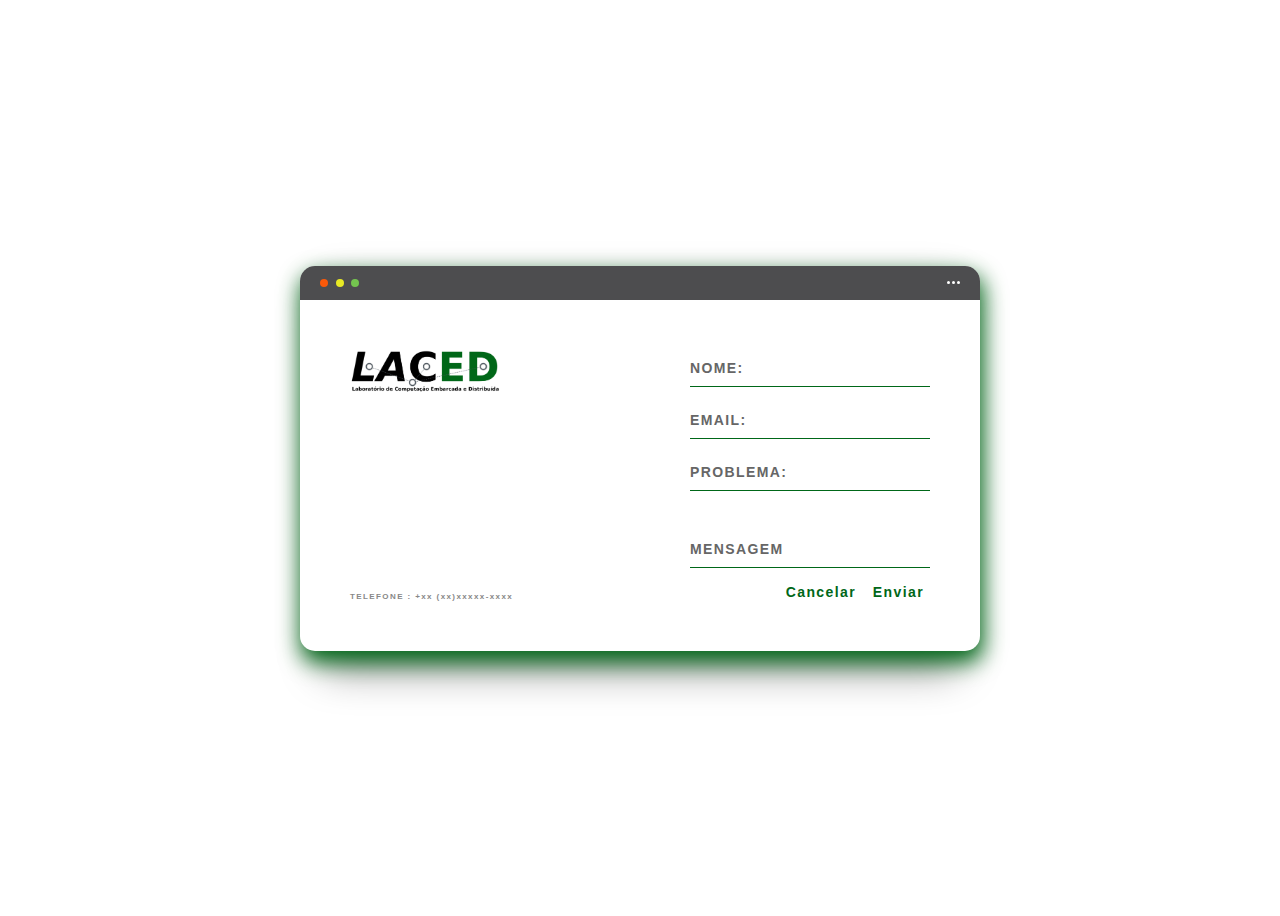
<file: html/contact.html>
<!DOCTYPE html>
<html lang="en">

<head>
    <meta charset="UTF-8">
    <meta http-equiv="X-UA-Compatible" content="IE=edge">
    <meta name="viewport" content="width=device-width, initial-scale=1.0">
    <link rel="stylesheet" href="/styles/contact.css">
    <title>Document</title>
</head>

<body>
    <div class="background">
        <div class="container">
            <div class="screen">
                <div class="screen-header">
                    <div class="screen-header-left">
                        <div class="screen-header-button close"></div>
                        <div class="screen-header-button maximize"></div>
                        <div class="screen-header-button minimize"></div>
                    </div>
                    <div class="screen-header-right">
                        <div class="screen-header-ellipsis"></div>
                        <div class="screen-header-ellipsis"></div>
                        <div class="screen-header-ellipsis"></div>
                    </div>
                </div>
                <div class="screen-body">
                    <div class="screen-body-item left">
                        <div class="app-title">
                            <a href="/index.html"><img src="/imagens/laced.png" width="150px" alt=""></a>
                        </div>
                        <div class="app-contact">TELEFONE : +xx (xx)xxxxx-xxxx</div>
                    </div>
                    <div class="screen-body-item">
                        <div class="app-form">
                            <div class="app-form-group">
                                <input class="app-form-control" placeholder="Nome:">
                            </div>
                            <div class="app-form-group">
                                <input class="app-form-control" placeholder="Email:">
                            </div>
                            <div class="app-form-group">
                                <input class="app-form-control" placeholder="Problema:">
                            </div>
                            <div class="app-form-group message">
                                <input class="app-form-control" placeholder="Mensagem">
                            </div>
                            <div class="app-form-group buttons">
                                <button class="app-form-button">Cancelar</button>
                                <button class="app-form-button">Enviar</button>
                            </div>
                        </div>
                    </div>
                </div>
            </div>
        </div>
    </div>


</body>

</html>
</file>
<file: styles/contact.css>
*,
*:before,
*:after {
    box-sizing: border-box;
    -webkit-font-smoothing: antialiased;
    -moz-osx-font-smoothing: grayscale;
}

body {
    background: #fff;
    font-size: 12px;
}

body,
button,
input {
    font-family: 'Montserrat', sans-serif;
    font-weight: 700;
    letter-spacing: 1.4px;
}

.background {
    display: flex;
    min-height: 100vh;
}

.container {
    flex: 0 1 700px;
    margin: auto;
    padding: 10px;
    
}

.screen {
    position: relative;
    background: #fff;
    border-radius: 15px;
    -webkit-box-shadow: 2px 10px 22px 1px rgba(0, 103, 24, 1);
    -moz-box-shadow: 2px 10px 22px 1px rgba(0, 103, 24, 1);
    box-shadow: 2px 10px 22px 1px rgba(0, 103, 24, 1);
    border-radius: 15px;
}

.screen:after {
    content: '';
    display: block;
    position: absolute;
    top: 0;
    left: 20px;
    right: 20px;
    bottom: 0;
    border-radius: 15px;
    box-shadow: 0 20px 40px rgba(0, 0, 0, .4);
    z-index: -1;
}

.screen-header {
    display: flex;
    align-items: center;
    padding: 10px 20px;
    background: #4d4d4f;
    border-top-left-radius: 15px;
    border-top-right-radius: 15px;
}

.screen-header-left {
    margin-right: auto;
}

.screen-header-button {
    display: inline-block;
    width: 8px;
    height: 8px;
    margin-right: 3px;
    border-radius: 8px;
    background: white;
}

.screen-header-button.close {
    background: #f9590a;
}

.screen-header-button.maximize {
    background: #e8e925;
}

.screen-header-button.minimize {
    background: #74c54f;
}

.screen-header-right {
    display: flex;
}

.screen-header-ellipsis {
    width: 3px;
    height: 3px;
    margin-left: 2px;
    border-radius: 8px;
    background: #fff;
}

.screen-body {
    display: flex;
}

.screen-body-item {
    flex: 1;
    padding: 50px;
}

.screen-body-item.left {
    display: flex;
    flex-direction: column;
}

.app-title {
    display: flex;
    flex-direction: column;
    position: relative;
    color: #006718;
    font-size: 26px;
}

.app-title:after {
    content: '';
    display: block;
    position: absolute;
    left: 0;
    bottom: -10px;
    width: 150px;
    height: 4px;
    background: #fff;
}

.app-contact {
    margin-top: auto;
    font-size: 8px;
    color: #888;
}

.app-form-group {
    margin-bottom: 15px;
}

.app-form-group.message {
    margin-top: 40px;
}

.app-form-group.buttons {
    margin-bottom: 0;
    text-align: right;
}

.app-form-control {
    width: 100%;
    padding: 10px 0;
    background: none;
    border: none;
    border-bottom: 1px solid #006718;
    color: #006718;
    font-size: 14px;
    text-transform: uppercase;
    outline: none;
    transition: border-color .2s;
}

.app-form-control::placeholder {
    color: #666;
}

.app-form-control:focus {
    border-bottom-color: #006718;
}

.app-form-button {
    background: none;
    border: none;
    color: #006718;
    font-size: 14px;
    cursor: pointer;
    outline: none;
}

.app-form-button:hover {
    color: #4d4d4f;
}

.credits {
    display: flex;
    justify-content: center;
    align-items: center;
    margin-top: 20px;
    color: #ffa4bd;
    font-family: 'Roboto Condensed', sans-serif;
    font-size: 16px;
    font-weight: normal;
}

.credits-link {
    display: flex;
    align-items: center;
    color: #fff;
    font-weight: bold;
    text-decoration: none;
}

.dribbble {
    width: 20px;
    height: 20px;
    margin: 0 5px;
}

@media screen and (max-width: 520px) {
    .screen-body {
        flex-direction: column;
    }

    .screen-body-item.left {
        margin-bottom: 30px;
    }

    .app-title {
        flex-direction: row;
    }

    .app-title span {
        margin-right: 12px;
    }

    .app-title:after {
        display: none;
    }
}

@media screen and (max-width: 600px) {
    .screen-body {
        padding: 40px;
    }

    .screen-body-item {
        padding: 0;
    }
}

.button {
    text-decoration: none;
}
</file>
